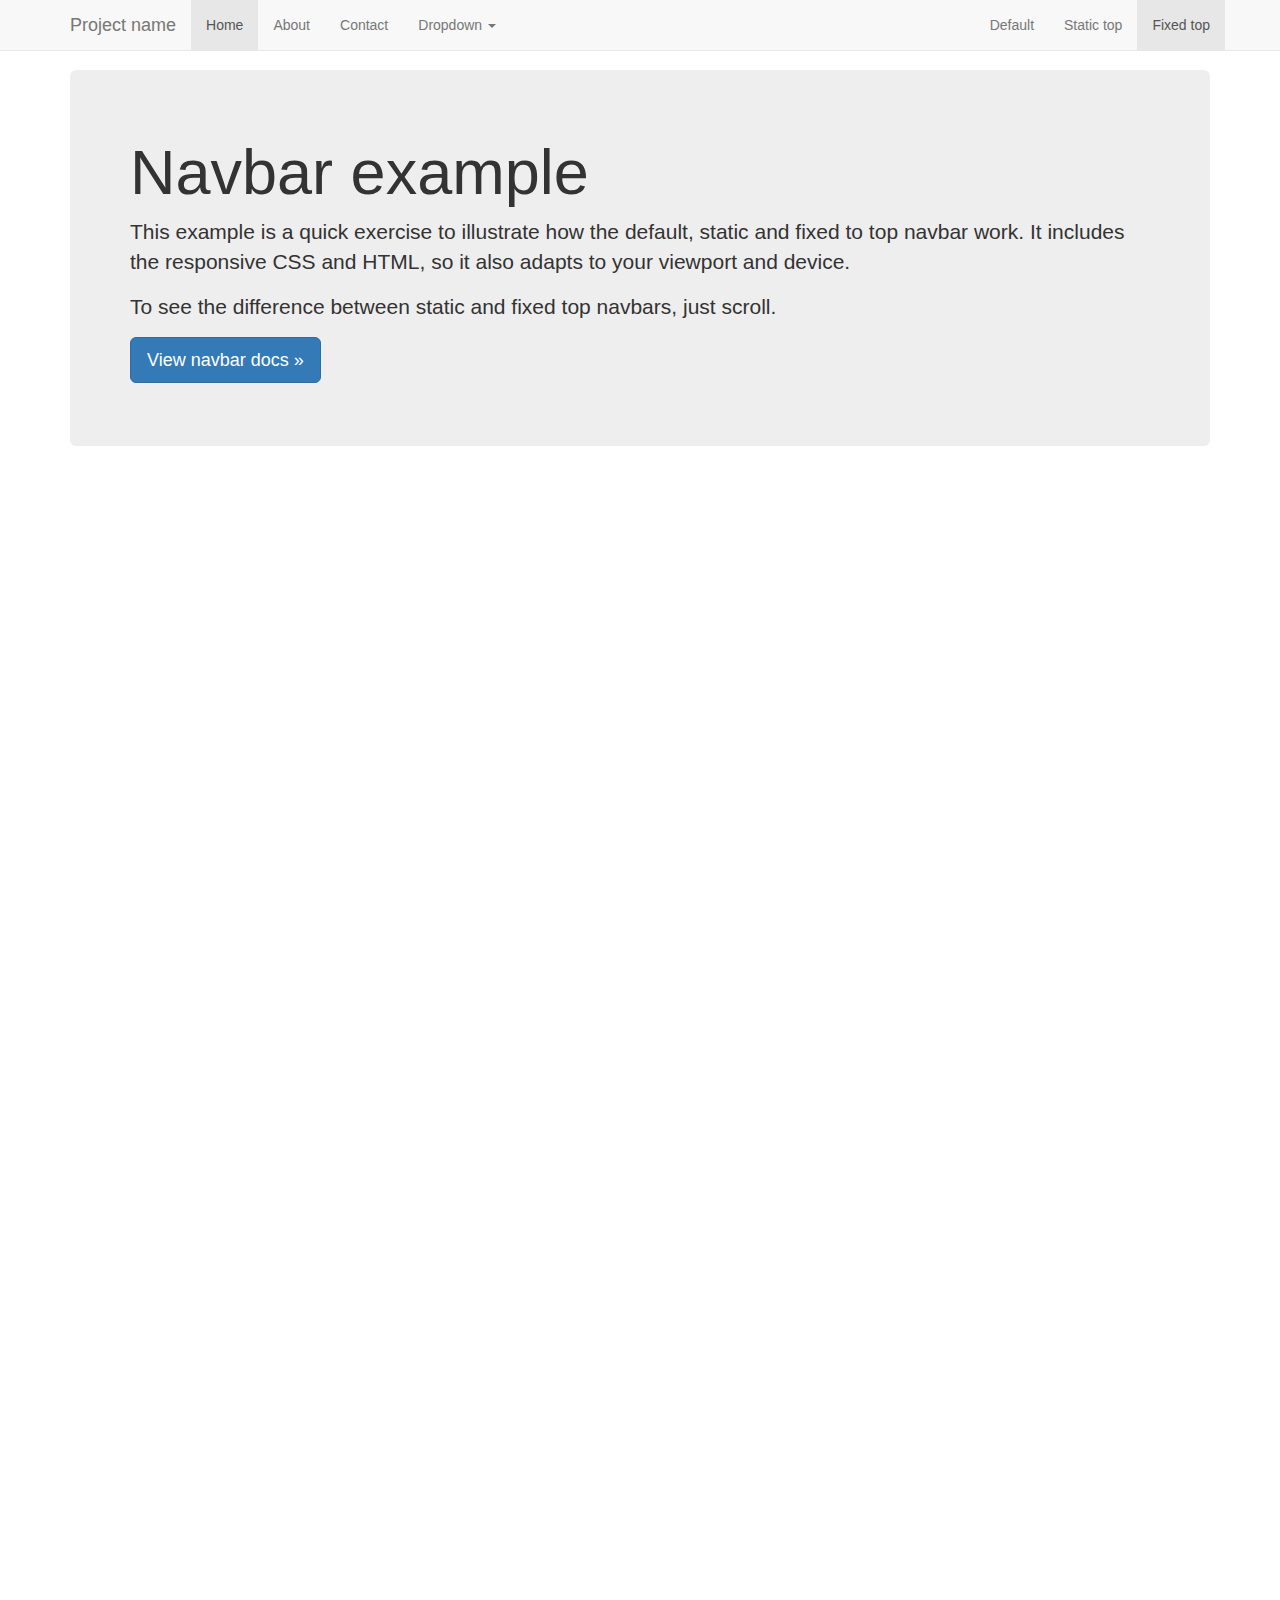
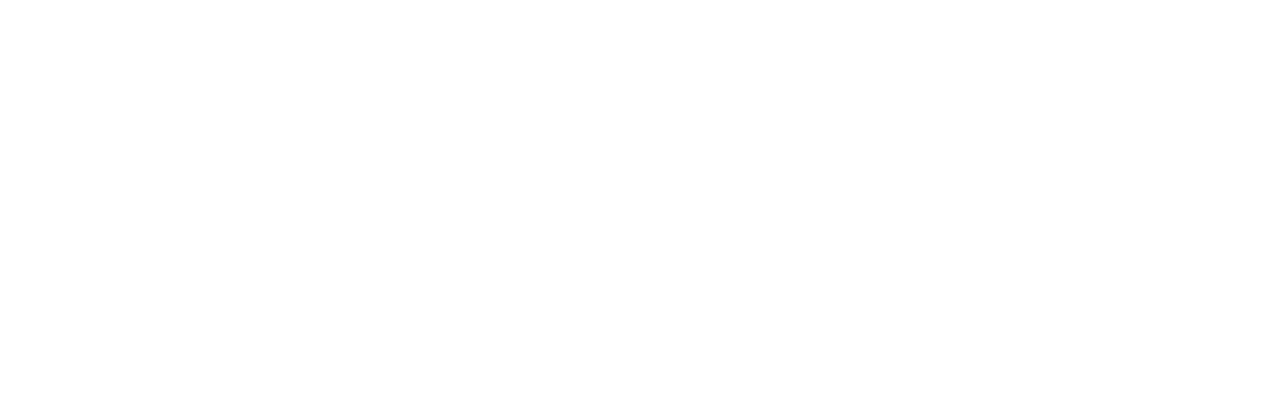
<file: little_shiyan/html/index.html>
<!DOCTYPE html>
<!-- saved from url=(0048)http://v3.bootcss.com/examples/navbar-fixed-top/ -->
<html lang="zh-CN"><head><meta http-equiv="Content-Type" content="text/html; charset=UTF-8">
    
    <meta http-equiv="X-UA-Compatible" content="IE=edge">
    <meta name="viewport" content="width=device-width, initial-scale=1">
    <!-- 上述3个meta标签*必须*放在最前面，任何其他内容都*必须*跟随其后！ -->
    <meta name="description" content="">
    <meta name="author" content="">


    <title>Fixed Top Navbar Example for Bootstrap</title>

    <!-- Bootstrap core CSS -->
    <link href="static/bootstrap/css/bootstrap.min.css" rel="stylesheet">


    <!-- Custom styles for this template -->
    <link href="static/bootstrap/css/navbar-fixed-top.css" rel="stylesheet">




  </head>

  <body>

    <!-- Fixed navbar -->
    <nav class="navbar navbar-default navbar-fixed-top">
      <div class="container">
        <div class="navbar-header">
          <button type="button" class="navbar-toggle collapsed" data-toggle="collapse" data-target="#navbar" aria-expanded="false" aria-controls="navbar">
            <span class="sr-only">Toggle navigation</span>
            <span class="icon-bar"></span>
            <span class="icon-bar"></span>
            <span class="icon-bar"></span>
          </button>
          <a class="navbar-brand" href="http://v3.bootcss.com/examples/navbar-fixed-top/#">Project name</a>
        </div>
        <div id="navbar" class="navbar-collapse collapse">
          <ul class="nav navbar-nav">
            <li class="active"><a href="http://v3.bootcss.com/examples/navbar-fixed-top/#">Home</a></li>
            <li><a href="http://v3.bootcss.com/examples/navbar-fixed-top/#about">About</a></li>
            <li><a href="http://v3.bootcss.com/examples/navbar-fixed-top/#contact">Contact</a></li>
            <li class="dropdown">
              <a href="http://v3.bootcss.com/examples/navbar-fixed-top/#" class="dropdown-toggle" data-toggle="dropdown" role="button" aria-haspopup="true" aria-expanded="false">Dropdown <span class="caret"></span></a>
              <ul class="dropdown-menu">
                <li><a href="http://v3.bootcss.com/examples/navbar-fixed-top/#">Action</a></li>
                <li><a href="http://v3.bootcss.com/examples/navbar-fixed-top/#">Another action</a></li>
                <li><a href="http://v3.bootcss.com/examples/navbar-fixed-top/#">Something else here</a></li>
                <li role="separator" class="divider"></li>
                <li class="dropdown-header">Nav header</li>
                <li><a href="http://v3.bootcss.com/examples/navbar-fixed-top/#">Separated link</a></li>
                <li><a href="http://v3.bootcss.com/examples/navbar-fixed-top/#">One more separated link</a></li>
              </ul>
            </li>
          </ul>
          <ul class="nav navbar-nav navbar-right">
            <li><a href="http://v3.bootcss.com/examples/navbar/">Default</a></li>
            <li><a href="http://v3.bootcss.com/examples/navbar-static-top/">Static top</a></li>
            <li class="active"><a href="http://v3.bootcss.com/examples/navbar-fixed-top/">Fixed top <span class="sr-only">(current)</span></a></li>
          </ul>
        </div><!--/.nav-collapse -->
      </div>
    </nav>

    <div class="container">

      <!-- Main component for a primary marketing message or call to action -->
      <div class="jumbotron">
        <h1>Navbar example</h1>
        <p>This example is a quick exercise to illustrate how the default, static and fixed to top navbar work. It includes the responsive CSS and HTML, so it also adapts to your viewport and device.</p>
        <p>To see the difference between static and fixed top navbars, just scroll.</p>
        <p>
          <a class="btn btn-lg btn-primary" href="http://v3.bootcss.com/components/#navbar" role="button">View navbar docs »</a>
        </p>
      </div>

    </div> <!-- /container -->


    <!-- Bootstrap core JavaScript
    ================================================== -->
    <!-- Placed at the end of the document so the pages load faster -->
    <script src="static/js/jquery-3.1.1.min.js"></script>
    <script src="static/bootstrap/js/bootstrap.min.js"></script>
  

</body></html>
</file>
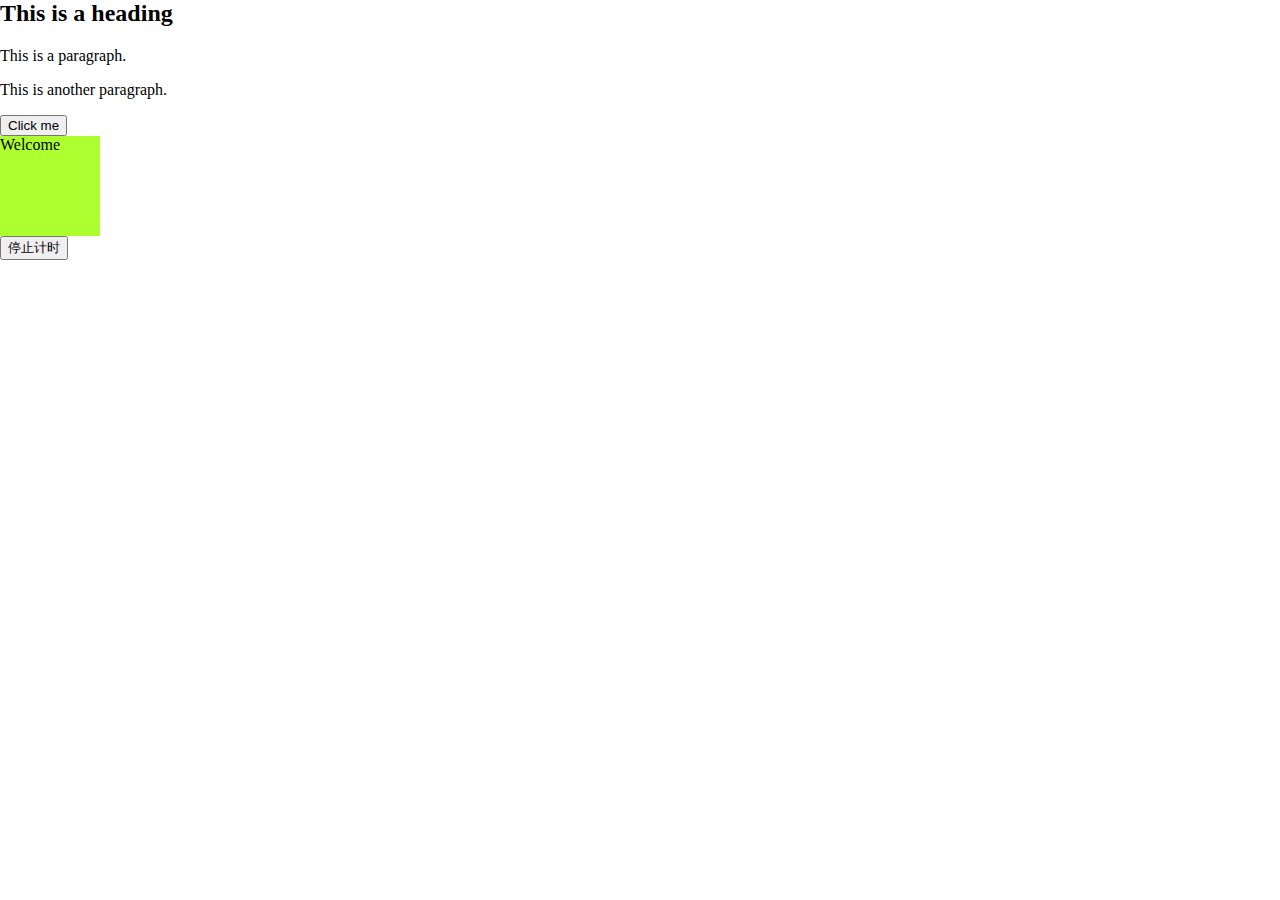
<file: little_shiyan/html/html-css-1.html>
<html>
<head>
<link rel="stylesheet" type="text/css" href="static/css/custom.css" />
</head>

<body>
<h2>This is a heading</h2>
<p>This is a paragraph.</p>
<p>This is another paragraph.</p>
<button>Click me</button>
<div class="move_div">
    <span>Welcome</span>
</div>

<div id="current_time">
</div>
<button id="stop_time" type="button">停止计时</button>
</body>


<script type="text/javascript" src="static/js/jquery.js"></script>
<script type="text/javascript">

    $(document).ready(function(){

        //显示时间，每1秒刷新一次

        var time_ele = $("#current_time");
        var time_counter = setInterval(function(){
           $(time_ele).text(new Date());
            console.log(new Date());
        },1000);

        $("#stop_time").click(function(){
        clearInterval(time_counter);
        });
    });




    $(".move_div").click(function(){
        $(this).addClass("c2");
    });

    $(document).ready(function(){
       var name = {
           "name" : 'alex',
           'age' : '12',
           'job' : 'IT'
       }
        
//        #这个函数属于上面的function,原生js写法
        for (i in name){
            console.log(i + '----' + name[i]);
        }
//        #这个函数属于上面的function,jQuery写法，功能一样的
        $.each(name, function (key,val) {
            console.log(key + '--->' + val);
        })
        
    });


</script>
</html>
</file>
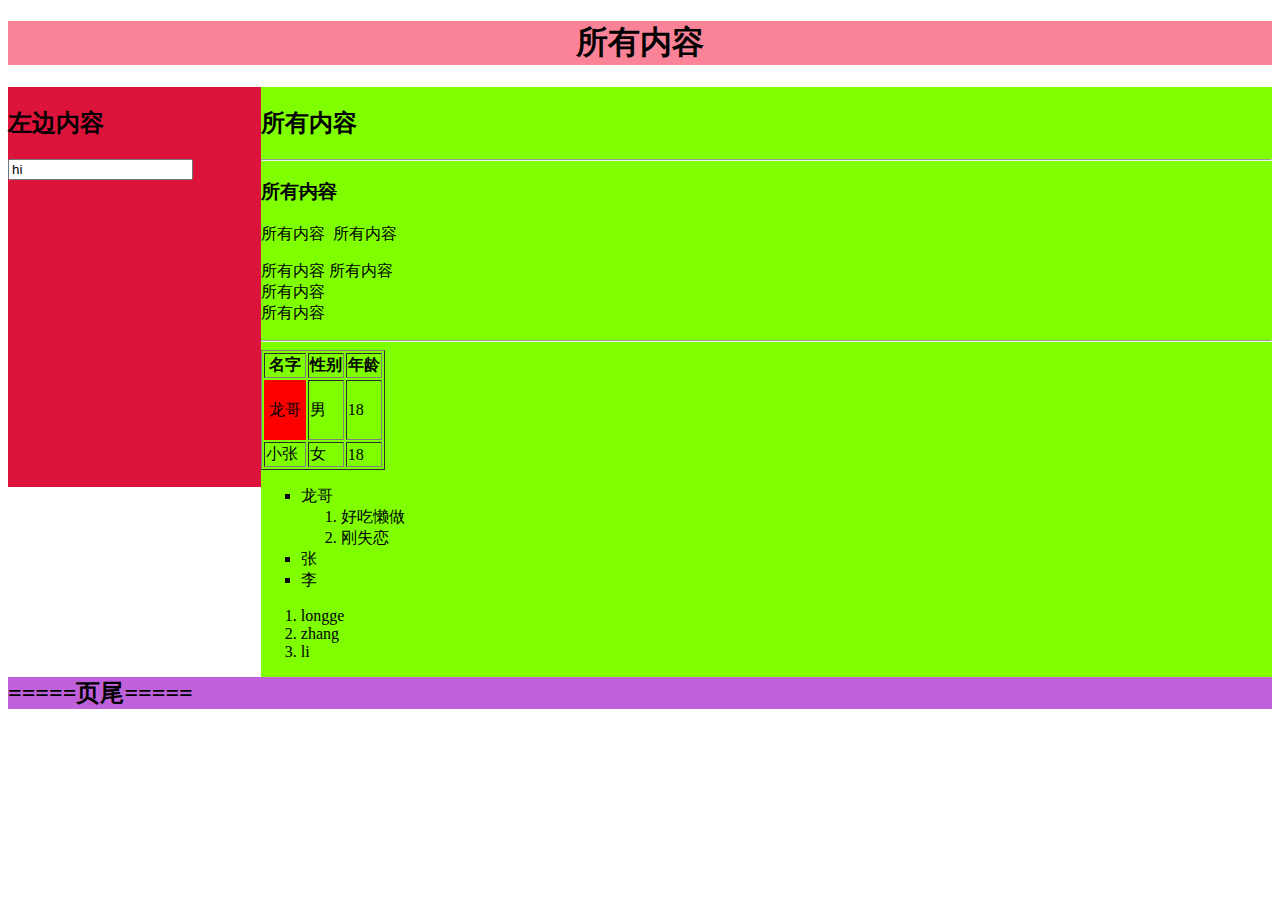
<file: little_shiyan/html/html1.html>
<!DOCTYPE html>
<html lang="en">

<!--头部-->
<head>

    <!--记住加上这个（有时候可能中文乱码）-->
    <meta charset="UTF-8">

    <!--#网页标题名字-->
    <title>Title</title>

</head>

<!-- 身体 展示的所有内容，都要写在body中-->
<body >
    <div style="background-color: #fa8398">
        <h1 align="center">所有内容</h1>
    </div>

    <div style="background-color: crimson;width: 20%;float: left;height: 400px">
        <h2>左边内容</h2>
        <input type="text" value="hi">
    </div>

    <div style="background-color: chartreuse;width: 80%;float: left;"  >
        <h2>所有内容</h2>
        <hr/>
        <h3>所有<del>内容</del></h3>
            <p>所有内容&nbsp;&nbsp;所有内容</p>
            <p>所有内容
                所有内容</br>
                所有内容</br>
                所有内容</br>
            </p>

        <hr/>
        <table border="1">
            <thead>
               <th> 名字 </th>
               <th> 性别 </th>
               <th> 年龄 </th>
            </thead>

            <tr>
               <td style="background-color: red; height: 50px;border: 4px dotted red"> 龙哥 </td>
               <td> 男 </td>
               <td> 18 </td>
            </tr>

            <tr>
               <td> 小张 </td>
               <td> 女 </td>
               <td> 18 </td>
            </tr>
        </table>

        <ul type="square">
            <li>龙哥
                <ol>
                    <li>好吃懒做</li>
                    <li>刚失恋</li>
                </ol>
            </li>
            <li>张</li>
            <li>李</li>
        </ul>

        <ol>
            <li>longge</li>
            <li>zhang</li>
            <li>li</li>
        </ol>

    </div>

    <div style="background-color: #c061dc;clear: both">
        <h2>=====页尾===== </h2>
    </div>

</body>
</html>
</file>
<file: little_shiyan/html/static/bootstrap/css/navbar-fixed-top.css>
body {
  min-height: 2000px;
  padding-top: 70px;
}
</file>
<file: little_shiyan/html/static/css/custom.css>
/*这里直接给标签样式*/
html,body{
    height: 100%;
    margin: 0;
}

/*这里给类名样式*/
.header{ /*类名*/
    height: 85px;
    background: rgba(29, 41, 40, 0.37);
    padding: 0;
    padding-top: 8px;
}

/*这里是对id的样式*/
#menu_content{
    font-size: large;
}

.move_div{
    height: 100px;
    width:100px;
    background: greenyellow;
}

.c2{
    background: red;
}

#current_time{
    font-size: 40px;
    background: gray;
}
</file>
